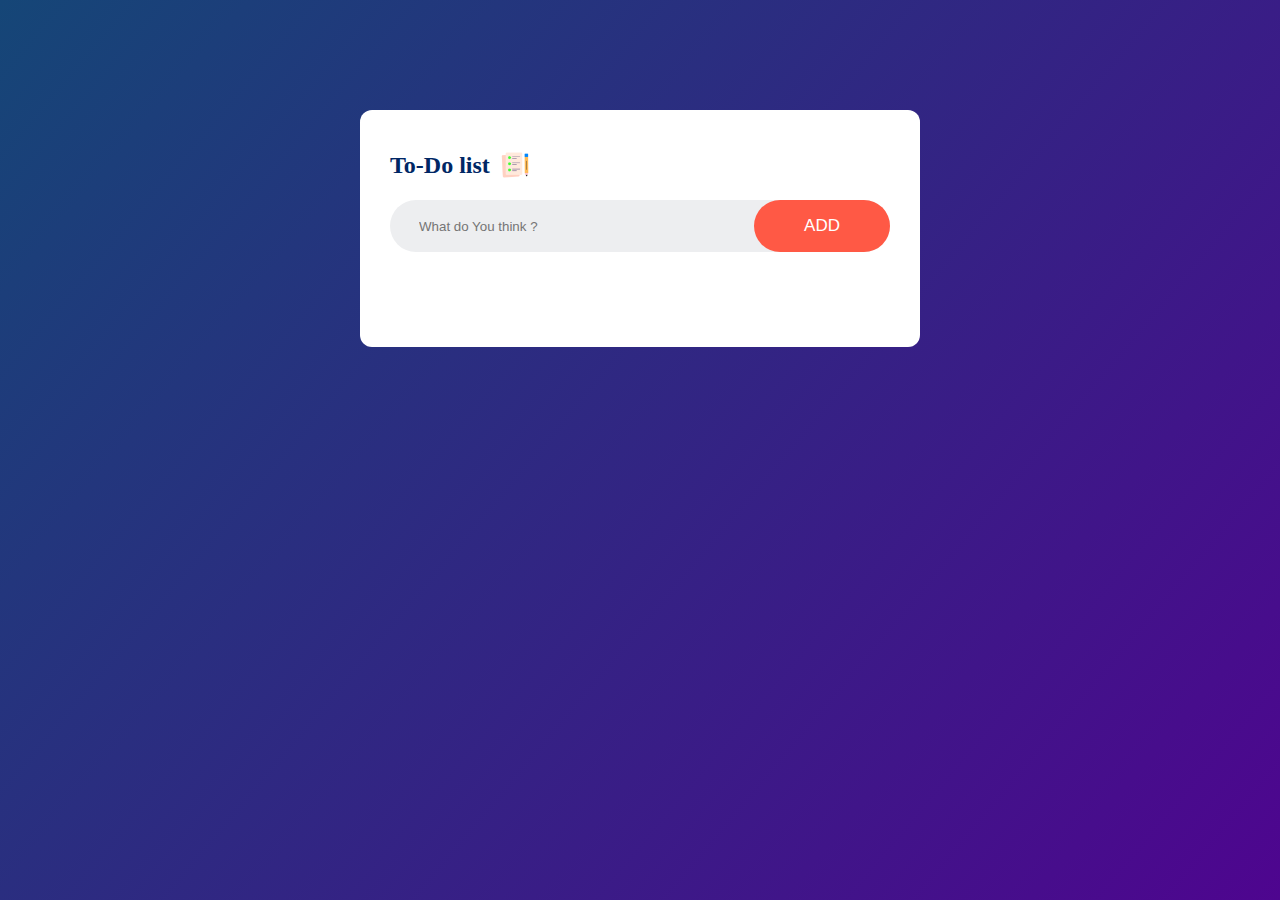
<file: toDoApp/index.html>
<!DOCTYPE html>
<html lang="en">
<head>
    <meta charset="UTF-8">
    <meta name="viewport" content="width=device-width, initial-scale=1.0">
    <title>ToDo App</title>
    <link rel="stylesheet" href="style.css">
</head>
<body>
 
    <div class="container">
    
        <div class="todo-app">
            <h2>To-Do list <img src="icons/icon.png" alt=""></h2>

            <div class="searchbtn">
                <input type="text" id="input-box" placeholder="What do You think ?">
                <button onclick="addTask()">ADD</button>
            </div>
            <ul class="list-container">
                <!-- <li class="checked">task 1</li>
                <li>task 2</li> -->
            </ul>
        </div>

    </div>

    <script src="app.js"></script>
</body>
</html>
</file>
<file: toDoApp/style.css>
*{
    margin: 0;
    padding: 0;
    box-sizing:border-box;
}


html, body{
    height: 100%;
    width: 100%;
}

.container{
    width:100%;
    min-height: 100vh;
    background: linear-gradient(130deg,#154677,#4e058f);
    padding:10px;
}

.todo-app{
    width: 100%;
    max-width: 560px;
    background: #fff;
    margin: 100px auto 20px;
    padding: 40px 30px 70px;
    border-radius: 12px; 
}

.todo-app h2{
    color: #002765;
    display: flex;
    align-items: center;
    margin-bottom: 20px;
}

.todo-app  h2 img{
    width: 30px;
    margin-left: 10px;
}

.searchbtn{
    display: flex;
    align-items: center;
    justify-content: space-between;
    background:#edeef0;
    border-radius: 1000px;
    padding-left: 20px;
    margin-bottom: 25px;
}

input{
    flex: 1;
    border: none;
    outline: none;
    background: transparent;
    padding: 9px;
    font-weight: 14px;
}

button{
    border:none;
    outline:none;
    padding:16px 50px;
    background: #ff5945;
    color: #fff;
    font-size: 17px;
    cursor:pointer;
    border-radius: 40px;
}

ul li{
    list-style: none;
    padding: 12px 8px 12px 50px;
    font-size: 18px;
    user-select: none;
    position: relative;
    cursor: pointer;

}

ul li::before{
    content: '';
    height: 25px;
    width: 25px;
    border-radius: 50%;
    background-image: url(icons/unchecked.png);
    background-size: cover;
    background-position: center;
    position: absolute;
    top: 10px;
    left: 20px;
}

ul li.checked{
    color: #555;
    text-decoration:line-through;
}

ul li.checked::before{
    background-image: url(icons/checked.png);

}

ul li span{
  position: absolute;
  right: 0;
  top: 5px;
  width: 40px;
  height: 40px;
  font-size: 20px;
  line-height: 40px;
  text-align: center;
  color: #555;
}

ul li span:hover{
    background-color: #edeef0;
    border-radius: 50%;
}
</file>
